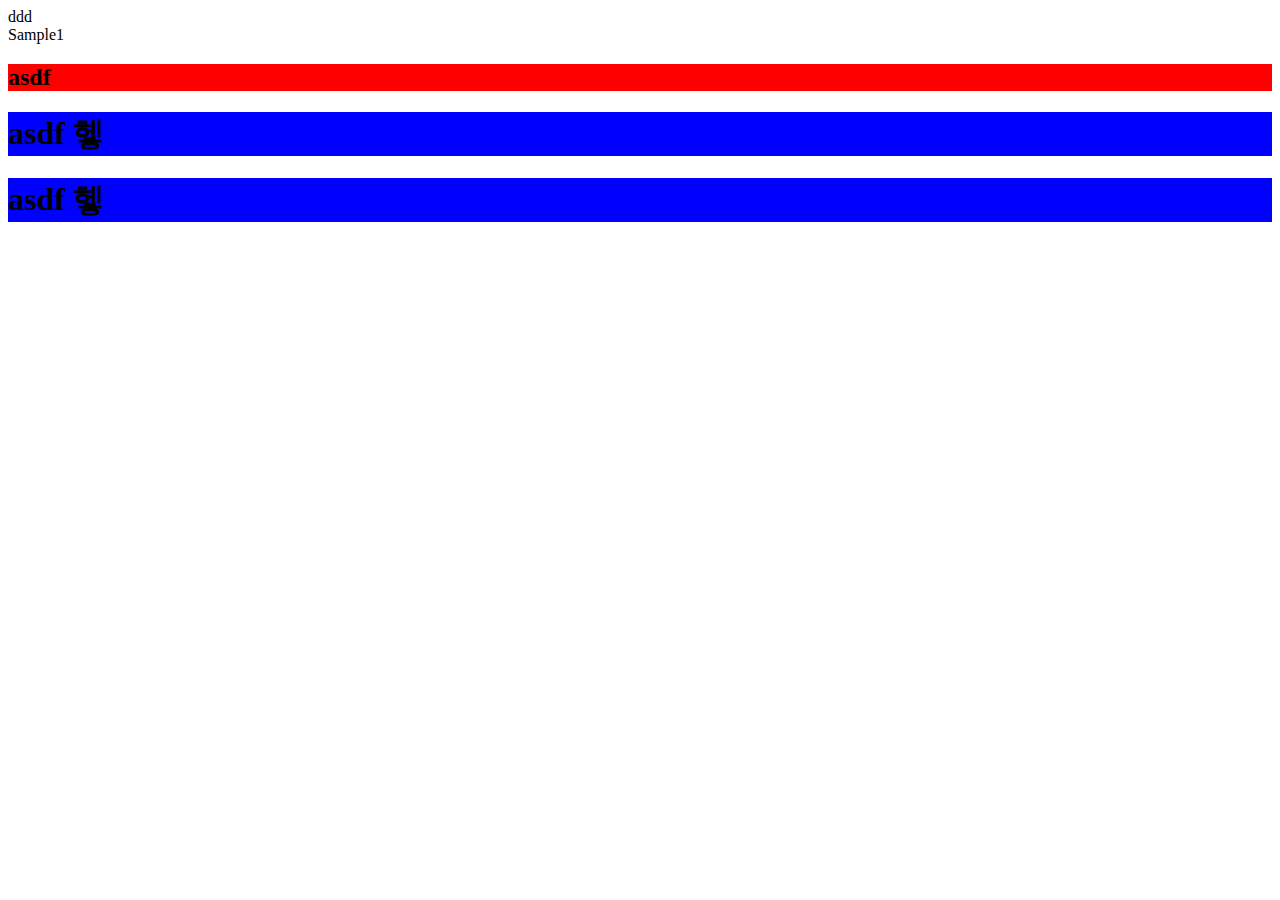
<file: 2주차/index.html>
<!DOCTYPE html>
<html lang="ko">
<head>
    <meta charset="UTF-8">
    <meta name="viewport" content="width=device-width, initial-scale=1.0">
    <link rel="stylesheet" href="https://stackpath.bootstrapcdn.com/bootstrap/4.5.0/css/bootstrap.min.css" integrity="sha384-9aIt2nRpC12Uk9gS9baDl411NQApFmC26EwAOH8WgZl5MYYxFfc+NcPb1dKGj7Sk" crossorigin="anonymous">
    <title>2주차_css,부트스트랩</title>
</head>
<body>
    <div class="container">
        <div class="row">
            <div class="col-1 col-md-4">
                ddd
            </div>
            <div class="col-4">
                <div class="col">
                    <div class="alert alert-primary" role="alert">
                        Sample1
                        <!-- 12칸을 기본으로.-->
                    </div>
                </div>
            </div>
        </div>

        <div class="row">
            <div class="col-6 col-md-12">
                <h2 style="background-color: red;">
                    asdf
                </h2>
            </div>
            <div class="col">
                <h1 style="background-color: blue;">
                    asdf
                    <span class="badge badge-secondary">헿</span> 
                </h1>
            </div>
            <div class="col-4">
                <h1 style="background-color: blue;">
                    asdf
                    <span class="badge badge-secondary">헿</span>
                </h1>
            </div>

        </div>
        
        
    </div>
</body>
</html>
</file>
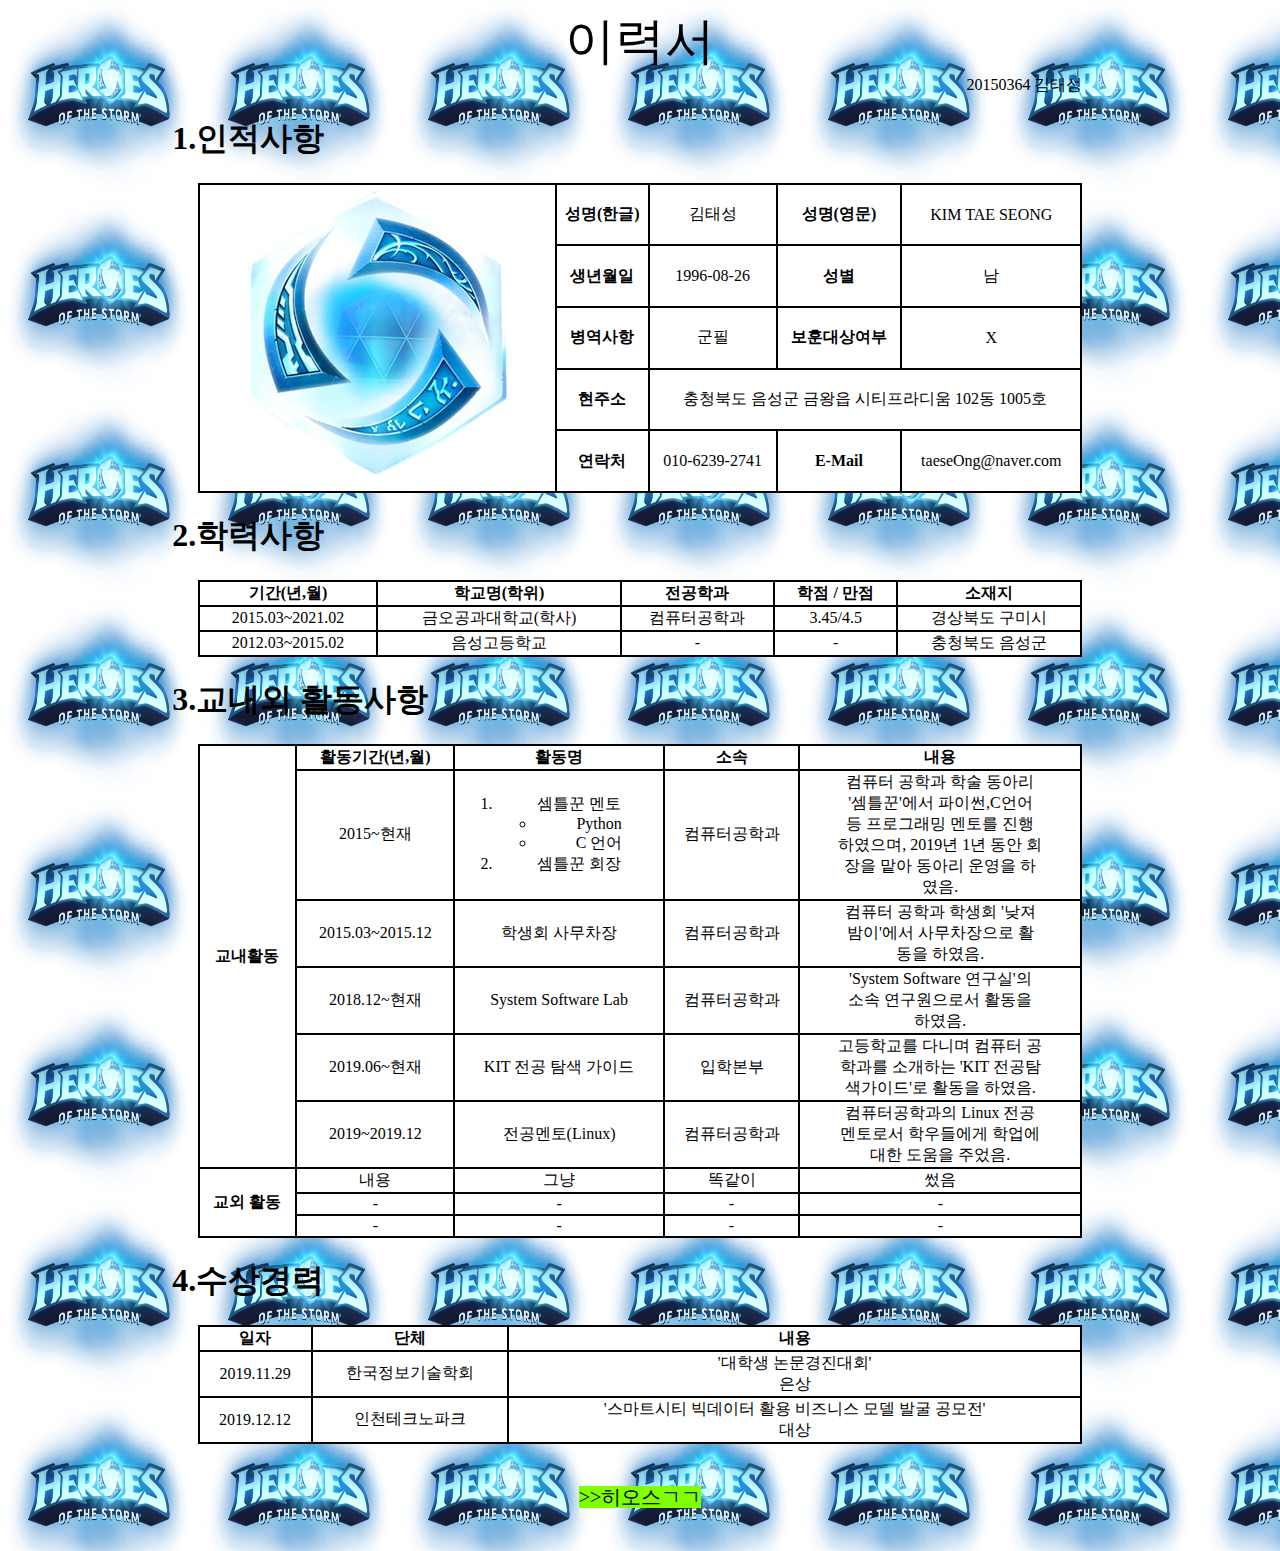
<file: 1주차/EruckSeo.html>
<!DOCTYPE html>
<html>
    <head>
        <title>1주차_이력서</title>
        <link rel="stylesheet" href="EruckSeo.css">
    </head>

    <body>
        <header>
            <div id="title">
                이력서
            </div>
            <div id="name">
                20150364 김태성
            </div>
        </header>

        <article>
            <section class="first">
                <h1>1.인적사항</h1>
                <table class="table_1">
                    <tbody>
                        <tr>
                            <td rowspan="5"><img src="image_2.png" alt="Image"></td>
                            <th>성명(한글)</th>
                            <td>김태성</td>
                            <th>성명(영문)</th>
                            <td>KIM TAE SEONG</td>
                        </tr>

                        <tr>
                            <th>생년월일</th>
                            <td>1996-08-26</td>
                            <th>성별</th>
                            <td>남</td>
                        </tr>

                        <tr>
                            <th>병역사항</th>
                            <td>군필</td>
                            <th>보훈대상여부</th>
                            <td>X</td>
                        </tr>

                        <tr>
                            <th>현주소</th>
                            <td colspan="4">충청북도 음성군 금왕읍 시티프라디움 102동 1005호</td>
                        </tr>

                        <tr>
                            <th>연락처</th>
                            <td>010-6239-2741</td>
                            <th>E-Mail</th>
                            <td>taeseOng@naver.com</td>
                        </tr>
                    </tbody>
                </table>
            </section>

            <section class="second">
                <h1>2.학력사항</h1>
                <table class="table_2">
                    <thead>
                        <tr>
                            <th>기간(년,월)</th>
                            <th>학교명(학위)</th>
                            <th>전공학과</th>
                            <th>학점 / 만점</th>
                            <th>소재지</th>
                        </tr>
                    </thead>
                    <tbody>
                        <tr>
                            <td>2015.03~2021.02</td>
                            <td>금오공과대학교(학사)</td>
                            <td>컴퓨터공학과</td>
                            <td>3.45/4.5</td>
                            <td>경상북도 구미시</td>
                        </tr>

                        <tr>
                            <td>2012.03~2015.02</td>
                            <td>음성고등학교</td>
                            <td>-</td>
                            <td>-</td>
                            <td>충청북도 음성군</td>
                        </tr>
                    </tbody>
                </table>
            </section>

            <section class ="third">
                <h1>3.교내외 활동사항</h1>
                <table class="table_3">
                    <tbody>
                        <tr>
                            <th rowspan="6">교내활동</th>
                            <th>활동기간(년,월)</th>
                            <th>활동명</th>
                            <th>소속</th>
                            <th>내용</th>
                        </tr>

                        <tr>
                            <td>2015~현재</td>
                            <td>
                                <ol>
                                    <li>셈틀꾼 멘토</li>
                                        <ul>
                                            <li>Python</li>
                                            <li>C 언어</li>
                                        </ul>
                                    <li>셈틀꾼 회장</li>
                                </ol>
                            </td>
                            <td>컴퓨터공학과</td>
                            <td> 
                                컴퓨터 공학과 학술 동아리
                                <br/>'셈틀꾼'에서 파이썬,C언어
                                <br/>등 프로그래밍 멘토를 진행
                                <br/>하였으며, 2019년 1년 동안 회
                                <br/>장을 맡아 동아리 운영을 하
                                <br/>였음.
                            </td>
                        </tr>

                        <tr>
                            <td>2015.03~2015.12</td>
                            <td>학생회 사무차장</td>
                            <td>컴퓨터공학과</td>
                            <td>컴퓨터 공학과 학생회 '낮져
                                <br/>밤이'에서 사무차장으로 활
                                <br/>동을 하였음.
                            </td>
                        </tr>

                        <tr>
                            <td>2018.12~현재</td>
                            <td>System Software Lab</td>
                            <td>컴퓨터공학과</td>
                            <td>'System Software 연구실'의
                                <br/>소속 연구원으로서 활동을
                                <br/>하였음.
                            </td>
                        </tr>

                        <tr>
                            <td>2019.06~현재</td>
                            <td>KIT 전공 탐색 가이드</td>
                            <td>입학본부</td>
                            <td>고등학교를 다니며 컴퓨터 공
                                <br/>학과를 소개하는 'KIT 전공탐
                                <br/>색가이드'로 활동을 하였음.
                            </td>
                        </tr>

                        <tr>
                            <td>2019~2019.12</td>
                            <td>전공멘토(Linux)</td>
                            <td>컴퓨터공학과</td>
                            <td>컴퓨터공학과의 Linux 전공
                                <br/>멘토로서 학우들에게 학업에
                                <br/>대한 도움을 주었음.
                            </td>
                        </tr>

                        <tr>
                            <th rowspan="3">교외 활동</th>
                            <td>내용</td>
                            <td>그냥</td>
                            <td>똑같이</td>
                            <td>썼음</td>
                        </tr>

                        <tr>
                            <td>-</td>
                            <td>-</td>
                            <td>-</td>
                            <td>-</td>
                        </tr>

                        <tr>
                            <td>-</td>
                            <td>-</td>
                            <td>-</td>
                            <td>-</td>
                        </tr>
                    </tbody>

                </table>
            </section>

            <section class="fourth">
                <h1>4.수상경력</h1>
                <table class="table_4">
                    <thead>
                        <tr>
                            <th>일자</th>
                            <th>단체</th>
                            <th>내용</th>
                        </tr>
                    </thead>
                    <tbody>
                        <tr>
                            <td>2019.11.29</td>
                            <td>한국정보기술학회</td>
                            <td>'대학생 논문경진대회'<br/>은상</td>
                        </tr>

                        <tr>
                            <td>2019.12.12</td>
                            <td>인천테크노파크</td>
                            <td>'스마트시티 빅데이터 활용 비즈니스 모델 발굴 공모전'<br/>대상</td>
                        </tr>
                    </tbody>
                </table>
            </section>
        </article>

        <footer>
            <a href="https://heroesofthestorm.com/" target="blank">>>히오스ㄱㄱ</a>
        </footer>
    </body>
</html>
</file>
<file: 1주차/EruckSeo.css>
#title{
    text-align: center;
    font: 50px bold;
}

#name {
    text-align: right;
    margin-right: 15%;
}

table,tr,td,th{
    border: 2px;
    border-style: solid;
    border-collapse: collapse;
    text-align: center;
}

table {
    width: 70%;
    margin-left: 15%;
    background-color: white;
}

body {
    background-image: url('image_1.png');
    background-size: 200px 200px;
}

h1 {
    margin-left: 13%;
}

footer{
    margin-top: 40px;
    margin-bottom: 40px;
    text-align: center;
}

footer > a {
    text-decoration: none;
    font-size: 20px;
    color: black;
    background-color: chartreuse;
}
</file>
